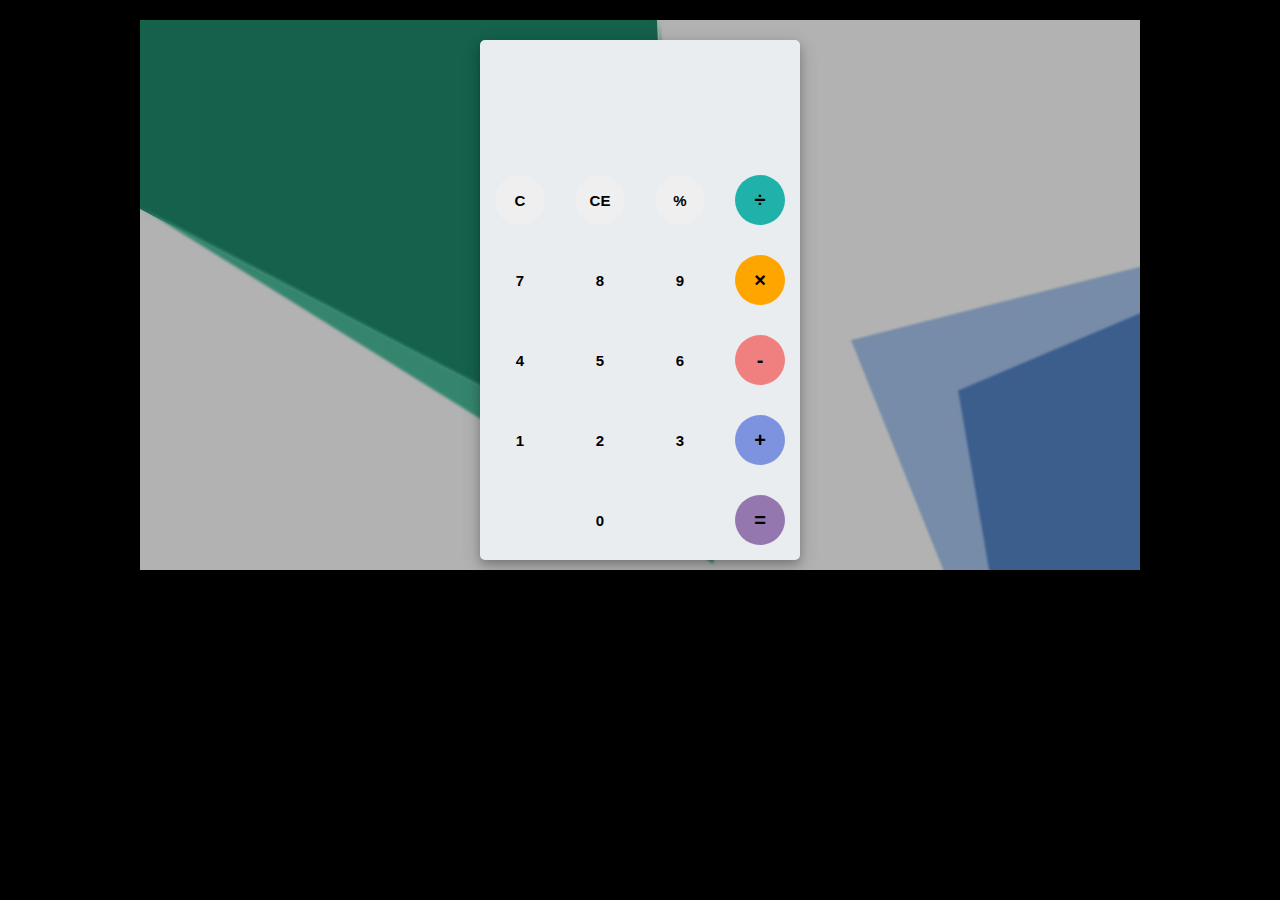
<file: Calculator/index.html>
<html>
	<head>
		<link rel="stylesheet" type="text/css" href="style.css">
		<link href="https://fonts.googleapis.com/css?family=Open+Sans:600,700" rel="stylesheet">
		<title>A simple calculator</title>
	</head>
	<body>
		<div id="container">
			<div id="calculator">
				<div id="result">
					<div id="history">
						<p id="history-value"></p>
					</div>
					<div id="output">
						<p id="output-value"></p>
					</div>
				</div>
				<div id="keyboard">
					<button class="operator" id="clear">C</button>
					<button class="operator" id="backspace">CE</button>
					<button class="operator" id="%">%</button>
					<button class="operator" id="/">&#247;</button>
					<button class="number" id="7">7</button>
					<button class="number" id="8">8</button>
					<button class="number" id="9">9</button>
					<button class="operator" id="*">&times;</button>
					<button class="number" id="4">4</button>
					<button class="number" id="5">5</button>
					<button class="number" id="6">6</button>
					<button class="operator" id="-">-</button>
					<button class="number" id="1">1</button>
					<button class="number" id="2">2</button>
					<button class="number" id="3">3</button>
					<button class="operator" id="+">+</button>
					<button class="empty" id="empty"></button>
					<button class="number" id="0">0</button>
					<button class="empty" id="empty"></button>
					<button class="operator" id="=">=</button>
				</div>
			</div>
		</div>
		<script src="script.js"></script>
	</body>
</html>
</file>
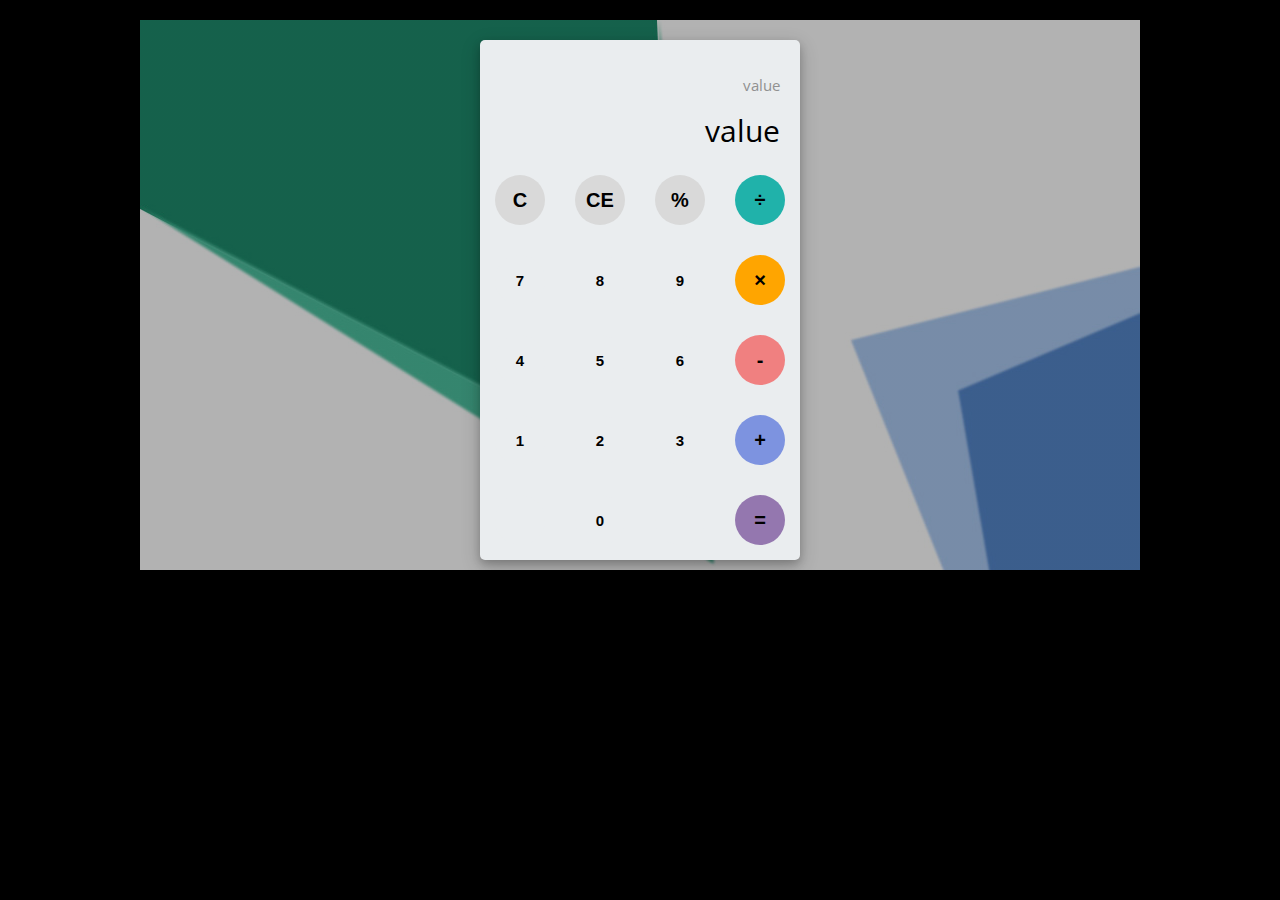
<file: MyCalculator/index.html>
<html>
<head>
    <link rel="stylesheet" type="text/css" href="style.css">
		<link href="https://fonts.googleapis.com/css?family=Open+Sans:600,700" rel="stylesheet">
		<title>MkCalc</title>
    </head>
<body>
    <div id="container">    
        <div id="calculator">
            <div id="result">
                <div id="history">
                    <p id="history-value">value</p>
                </div>
                <div id="output">
                    <p id="output-value">value</p>
                </div>
            </div>
            <div id="keyboard">
                <button class="operator" id="clear">C</button>
					<button class="operator" id="backspace">CE</button>
					<button class="operator" id="%">%</button>
					<button class="operator" id="/">&#247;</button>
					<button class="number" id="7">7</button>
					<button class="number" id="8">8</button>
					<button class="number" id="9">9</button>
					<button class="operator" id="*">&times;</button>
					<button class="number" id="4">4</button>
					<button class="number" id="5">5</button>
					<button class="number" id="6">6</button>
					<button class="operator" id="-">-</button>
					<button class="number" id="1">1</button>
					<button class="number" id="2">2</button>
					<button class="number" id="3">3</button>
					<button class="operator" id="+">+</button>
					<button class="empty" id="empty"></button>
					<button class="number" id="0">0</button>
					<button class="empty" id="empty"></button>
					<button class="operator" id="=">=</button>
            </div>
        </div>
</div>
    <script src="script.js"></script>
    </body>
</html>
</file>
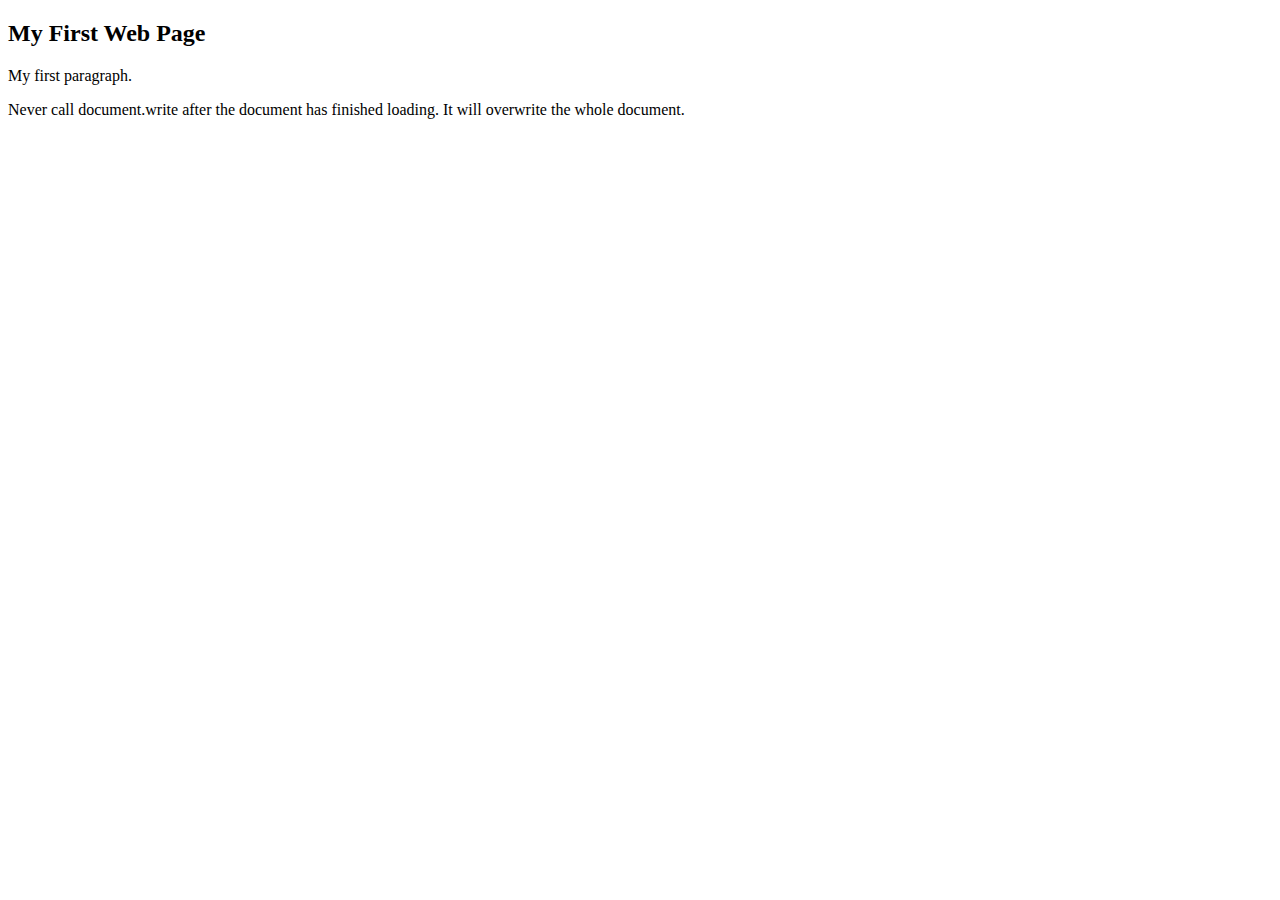
<file: Add text to page.html>
<!DOCTYPE html>
<html>
<body>

<h2>My First Web Page</h2>
<p>My first paragraph.</p>

<p>Never call document.write after the document has finished loading.
It will overwrite the whole document.</p>

<script>
<!-- add text to the bottom of the page -->
document.write(5 + 6);
<!-- alert on the page -->
window.alert(5 + 6);
<!-- delete all document and rewrite the page -->
<button onclick="document.write(5 + 6)">new window</button>
</script>

</body>
</html>
</file>
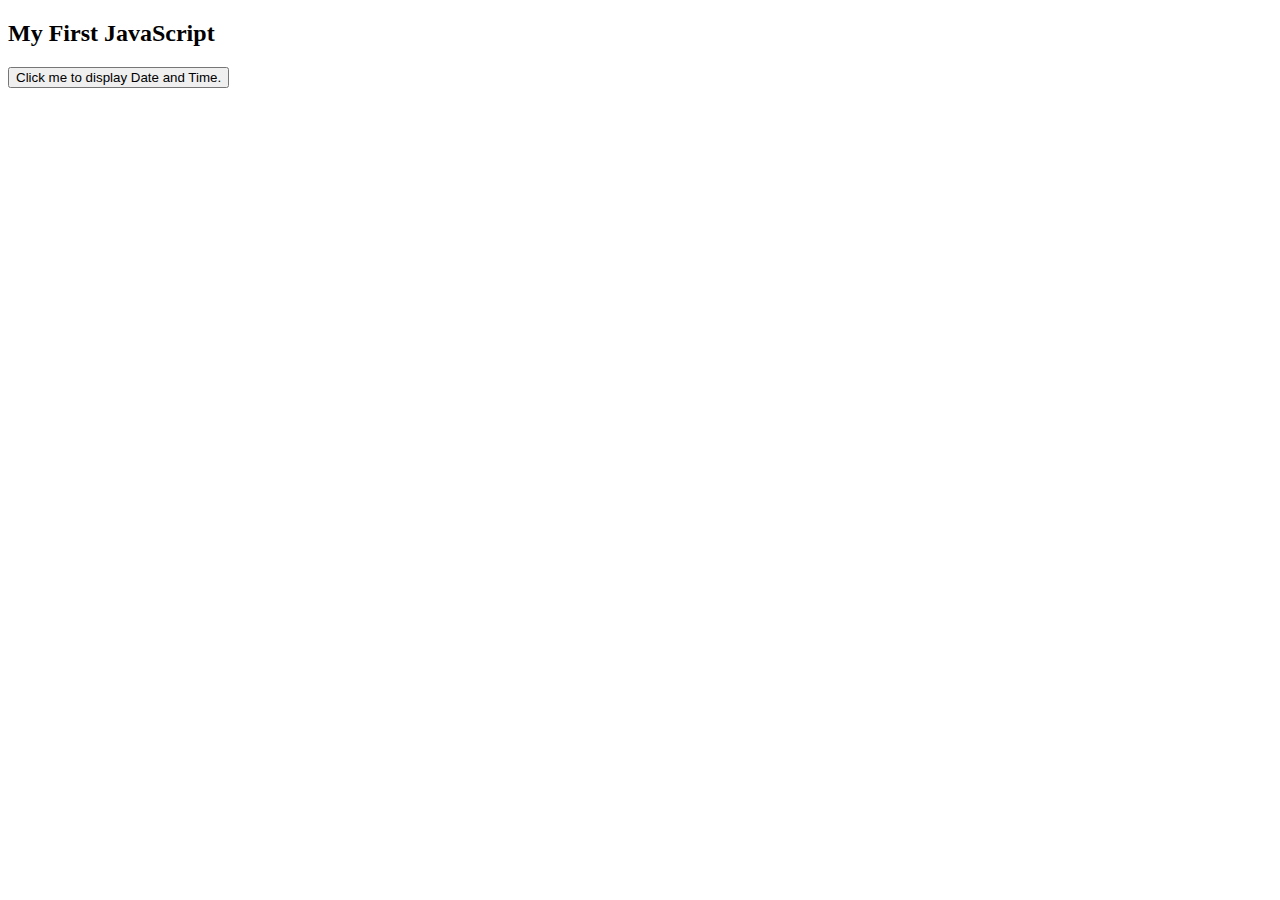
<file: Date display.html>
<!DOCTYPE html>
<html>
<body>

<h2>My First JavaScript</h2>

<button type="button"
onclick="document.getElementById('demo').innerHTML = Date()">
Click me to display Date and Time.</button>

<p id="demo"></p>

</body>
</html>
</file>
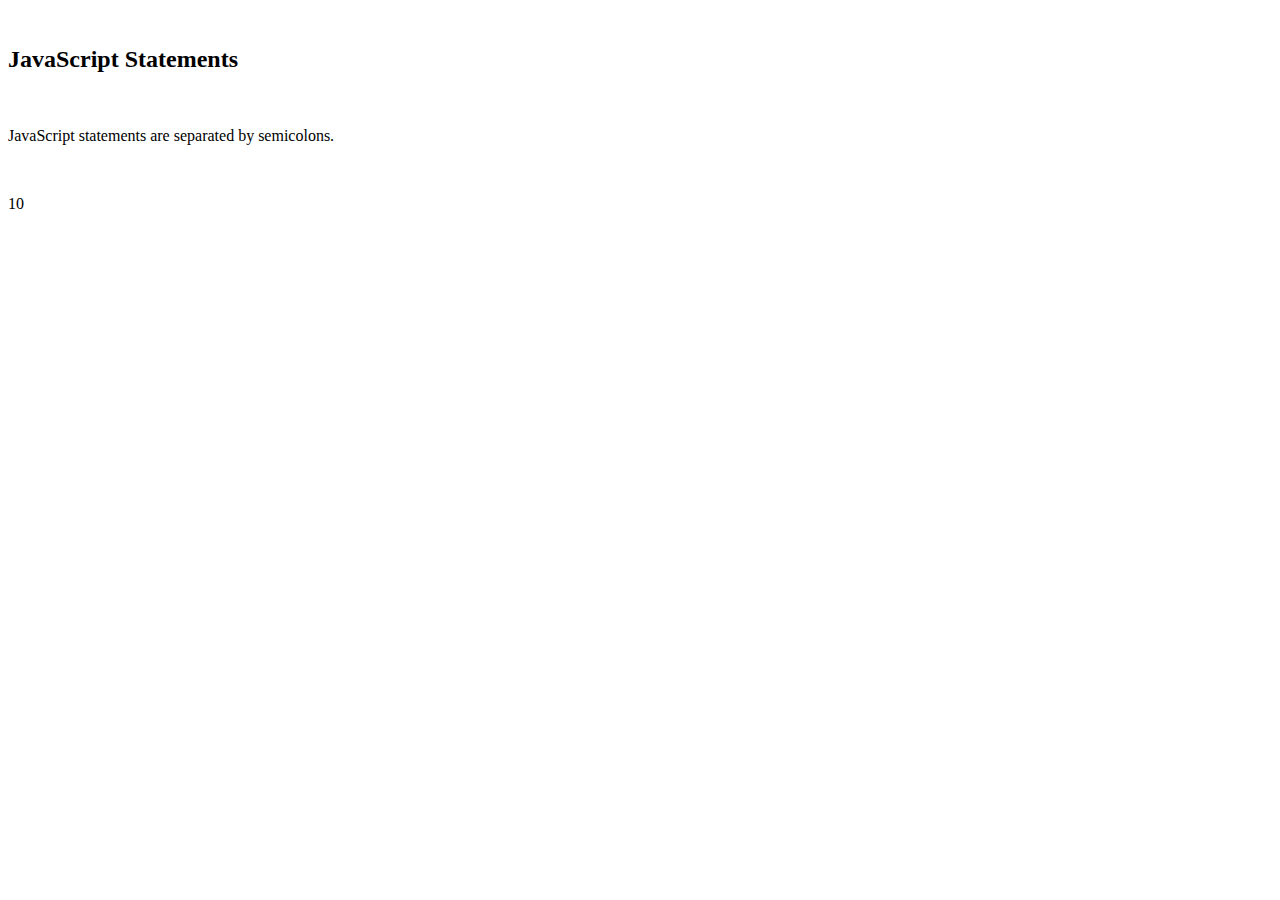
<file: Variables.html>
<!DOCTYPE html>
<html>
<body>
​
<h2>JavaScript Statements</h2>
​
<p>JavaScript statements are separated by semicolons.</p>
​
<p id="demo1"></p>
​
<script>
var a, b, c;
a = 5;
b = 5;
c = a + b;
document.getElementById("demo1").innerHTML = c;
</script>
​
</body>
</html>
​
</file>
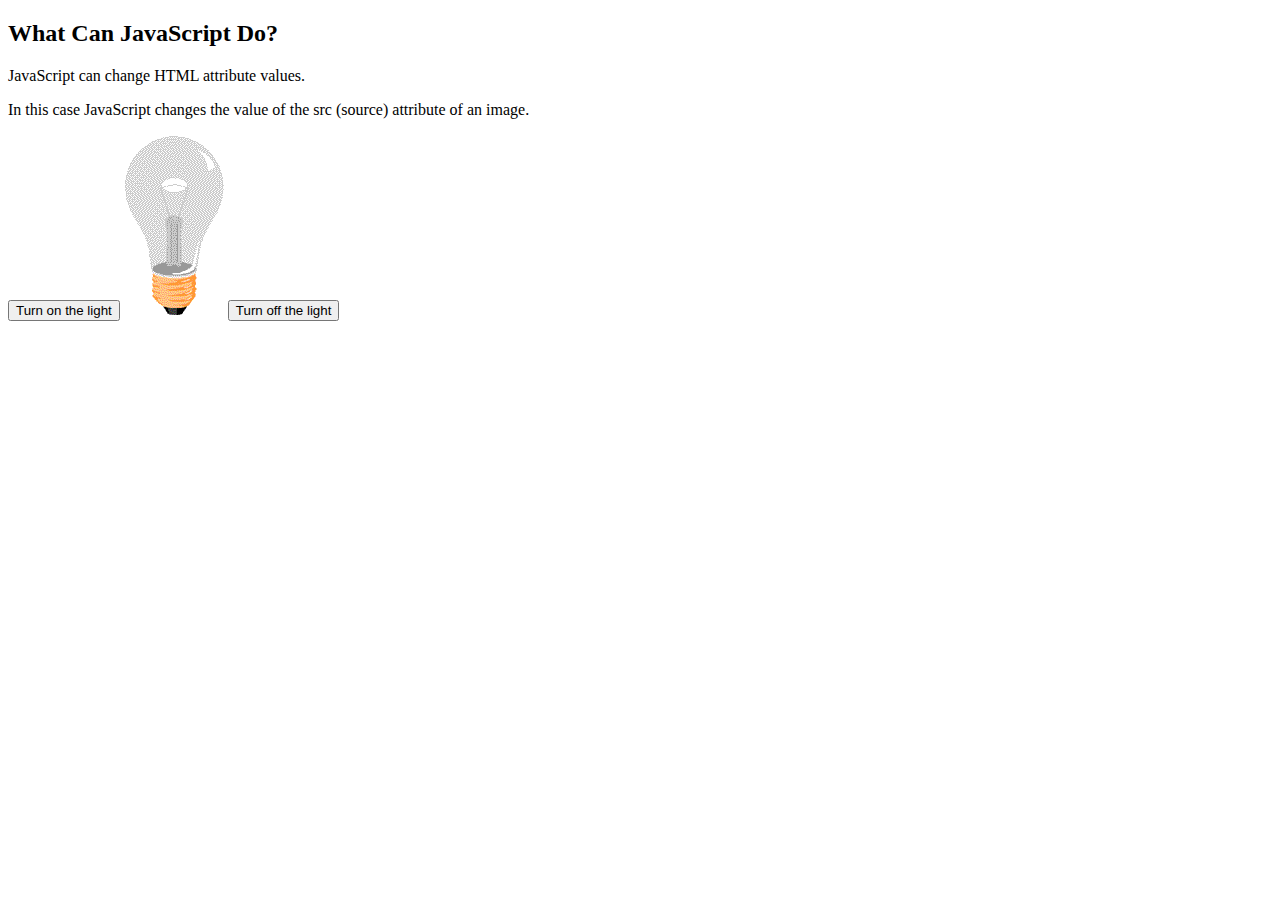
<file: LightBulb/LightBulb.html>
<!DOCTYPE html>
<html>
<body>

<h2>What Can JavaScript Do?</h2>

<p>JavaScript can change HTML attribute values.</p>

<p>In this case JavaScript changes the value of the src (source) attribute of an image.</p>

<button onclick="document.getElementById('myImage').src='pic_bulbon.gif'">Turn on the light</button>

<img id="myImage" src="pic_bulboff.gif" style="width:100px">

<button onclick="document.getElementById('myImage').src='pic_bulboff.gif'">Turn off the light</button>

</body>
</html>
</file>
<file: Calculator/style.css>
body{
	font-family: 'Open Sans',sans-serif;
	background-color: black;
}
#container{
	width: 1000px;
	height: 550px;
	background-image: linear-gradient(rgba(0,0,0,0.3),rgba(0,0,0,0.3)), url(bgImg.jpg);
	margin: 20px auto;	
}
#calculator{
	width: 320px;
	height: 520px;
	background-color: #eaedef;
	margin: 0 auto;
	top: 20px;
	position: relative;
	border-radius: 5px;
	box-shadow: 0 4px 8px 0 rgba(0, 0, 0, 0.2), 0 6px 20px 0 rgba(0, 0, 0, 0.19);
}
#result{
	height: 120px;
}
#history{
	text-align: right;
	height: 20px;
	margin: 0 20px;
	padding-top: 20px;
	font-size: 15px;
	color: #919191;
}
#output{
	text-align: right;
	height: 60px;
	margin: 10px 20px;
	font-size: 30px;
}
#keyboard{
	height: 400px;
}
.operator, .number, .empty{
	width: 50px;
	height: 50px;
	margin: 15px;
	float: left;
	border-radius: 50%;
	border-width: 0;
	font-weight: bold;
	font-size: 15px;
}
.number, .empty{
	background-color: #eaedef;
}
.number, .operator{
	cursor: pointer;
}
.operator:active, .number:active{
	font-size: 13px;
}
.operator:focus, .number:focus, .empty:focus{
	outline: 0;
}
button:nth-child(4){
	font-size: 20px;
	background-color: #20b2aa;
}
button:nth-child(8){
	font-size: 20px;
	background-color: #ffa500;
}
button:nth-child(12){
	font-size: 20px;
	background-color: #f08080;
}
button:nth-child(16){
	font-size: 20px;
	background-color: #7d93e0;
}
button:nth-child(20){
	font-size: 20px;
	background-color: #9477af;
}
</file>
<file: MyCalculator/style.css>
body{
    font-family: 'Open Sans', sans-serif;
    background-color: black
}
#container{
	width: 1000px;
	height: 550px;
	background-image: linear-gradient(rgba(0,0,0,0.3),rgba(0,0,0,0.3)), url(bgImg.jpg);
	margin: 20px auto;	
}
#calculator{
	width: 320px;
	height: 520px;
	background-color: #eaedef;
	margin: 0 auto;
	top: 20px;
	position: relative;
	border-radius: 5px;
	box-shadow: 0 4px 8px 0 rgba(0, 0, 0, 0.2), 0 6px 20px 0 rgba(0, 0, 0, 0.19);
}
#result{
	height: 120px;
}
#history{
	text-align: right;
	height: 20px;
	margin: 0 20px;
	padding-top: 20px;
	font-size: 15px;
	color: #919191;
}
#output{
	text-align: right;
	height: 60px;
	margin: 10px 20px;
	font-size: 30px;
}
#keyboard{
    height: 400px;
}
.operator, .number, .empty{
    width: 50px;
	height: 50px;
	margin: 15px;
	float: left;
	border-radius: 50%;
	border-width: 0;
	font-weight: bold;
	font-size: 15px;
}
.number, .empty{
    	background-color: #eaedef;
}
.operator:focus, .number:focus, .empty:focus{
	outline: 0;
}
.number, .operator{
    cursor: pointer;
}
.operator:active, .number:active{
        font-size: 13px;
}
button:nth-child(1){
    font-size: 20px;
    background-color: #d9d9d9;
}
button:nth-child(2){
    font-size: 20px;
    background-color: #d9d9d9;
}
button:nth-child(3){
    font-size: 20px;
    background-color: #d9d9d9;
}
button:nth-child(4){
    font-size: 20px;
    background-color: #20b2aa;
}
button:nth-child(8){
	font-size: 20px;
	background-color: #ffa500;
}
button:nth-child(12){
	font-size: 20px;
	background-color: #f08080;
}
button:nth-child(16){
	font-size: 20px;
	background-color: #7d93e0;
}
button:nth-child(20){
	font-size: 20px;
	background-color: #9477af;
}
</file>
